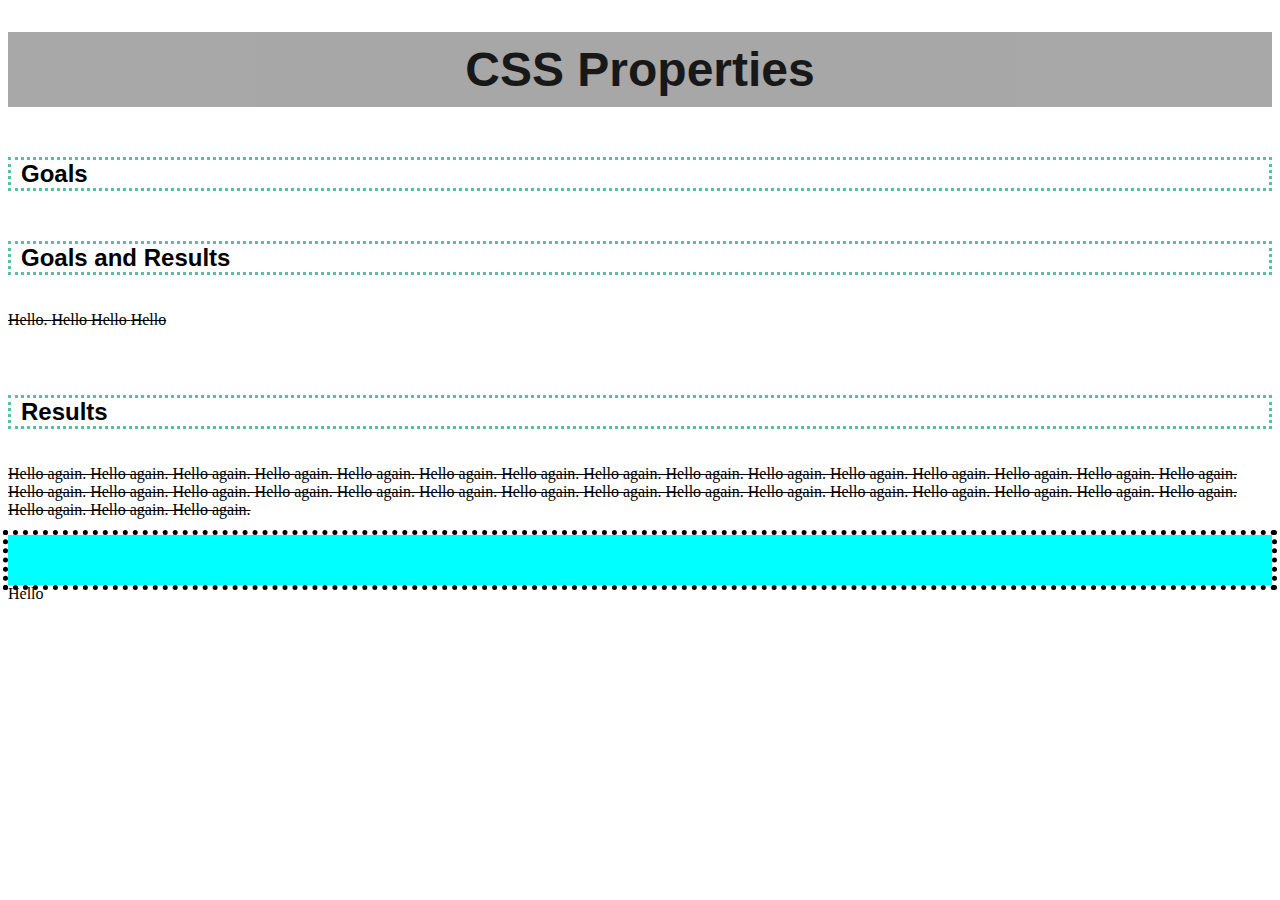
<file: CSS/Resources/Code/Meeting 4/index.html>
<!DOCTYPE html>
<html lang="en">
<head>
    <meta charset="UTF-8">
    <meta http-equiv="X-UA-Compatible" content="IE=edge">
    <meta name="viewport" content="width=device-width, initial-scale=1.0">
    <title>CSS Basics</title>
    <link rel="stylesheet" href="./style.css">
</head>
<body>
    <h1>CSS Properties</h1>

    <h2 class="goals">Goals</h2>
    <h2 class="goals results">Goals and Results</h2>
    <p>
        Hello.
        <span>Hello</span>
        <span>Hello</span>
        <span>Hello</span>
    </p>

    <h2 class="results">Results</h2>
    <p>
        Hello again.
        Hello again.
        Hello again.
        Hello again.
        Hello again.
        Hello again.
        Hello again.
        Hello again.
        Hello again.
        Hello again.
        Hello again.
        Hello again.
        Hello again.
        Hello again.
        Hello again.
        Hello again.
        Hello again.
        Hello again.
        Hello again.
        Hello again.
        Hello again.
        Hello again.
        Hello again.
        Hello again.
        Hello again.
        Hello again.
        Hello again.
        Hello again.
        Hello again.
        Hello again.
        Hello again.
        Hello again.
        Hello again.
    </p>
    <div class="outlinetest"></div>
    <div>
        Hello
    </div>
</body>
</html>
</file>
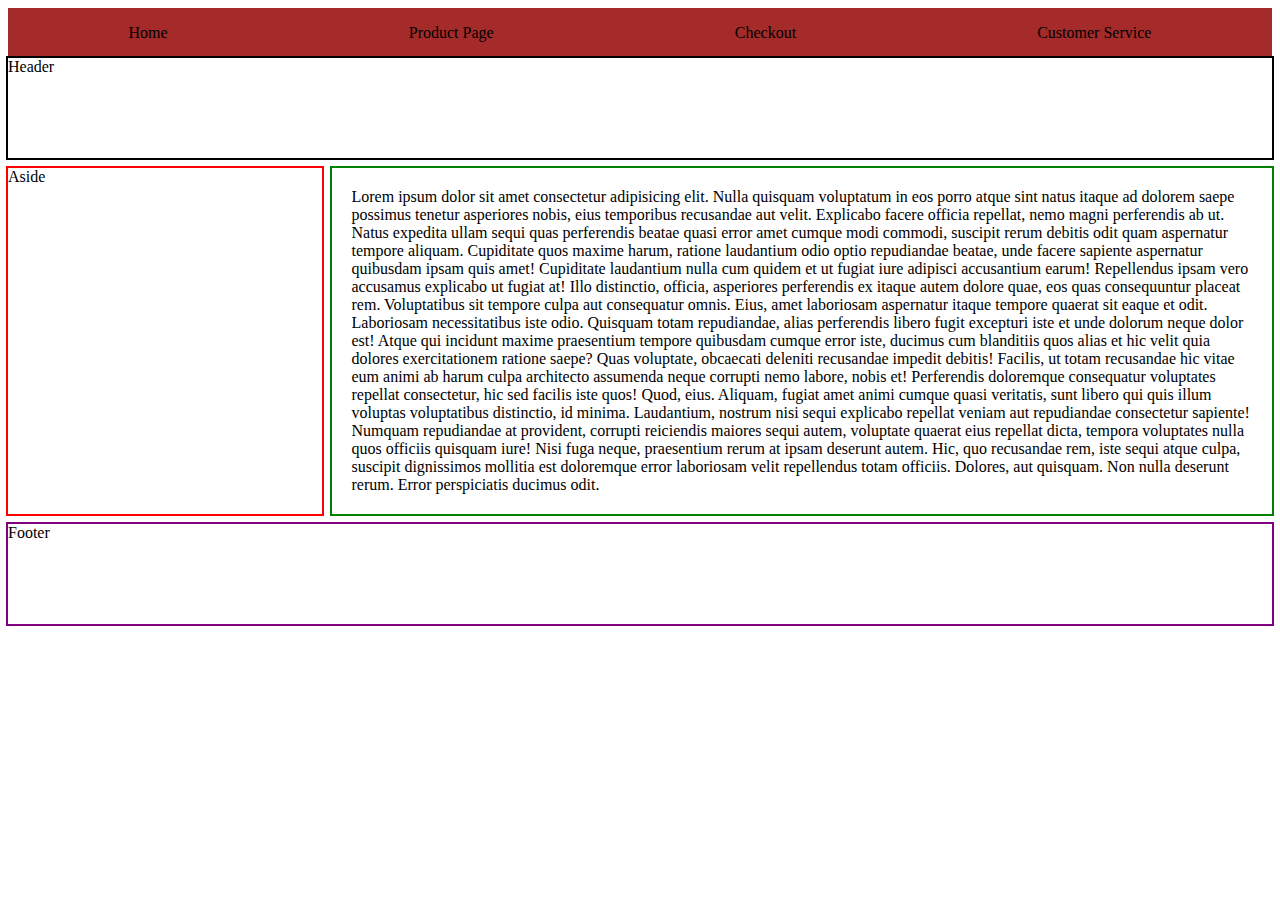
<file: CSS/Resources/Code/Meeting 5/index.html>
<!DOCTYPE html>
<html lang="en">
<head>
  <meta charset="UTF-8">
  <meta http-equiv="X-UA-Compatible" content="IE=edge">
  <meta name="viewport" content="width=device-width, initial-scale=1.0">
  <link rel="stylesheet" href="style.css">
  <title>Document</title>
</head>
<body>
  <nav>
    <p>Home</p>
    <p>Product Page</p>
    <p>Checkout</p>
    <p>Customer Service</p>
  </nav>
  <main>
    <header>Header</header>
    <aside>Aside</aside>
    <article>
      Lorem ipsum dolor sit amet consectetur adipisicing elit. Nulla quisquam voluptatum in eos porro atque sint natus itaque ad dolorem saepe possimus tenetur asperiores nobis, eius temporibus recusandae aut velit.
      Explicabo facere officia repellat, nemo magni perferendis ab ut. Natus expedita ullam sequi quas perferendis beatae quasi error amet cumque modi commodi, suscipit rerum debitis odit quam aspernatur tempore aliquam.
      Cupiditate quos maxime harum, ratione laudantium odio optio repudiandae beatae, unde facere sapiente aspernatur quibusdam ipsam quis amet! Cupiditate laudantium nulla cum quidem et ut fugiat iure adipisci accusantium earum!
      Repellendus ipsam vero accusamus explicabo ut fugiat at! Illo distinctio, officia, asperiores perferendis ex itaque autem dolore quae, eos quas consequuntur placeat rem. Voluptatibus sit tempore culpa aut consequatur omnis.
      Eius, amet laboriosam aspernatur itaque tempore quaerat sit eaque et odit. Laboriosam necessitatibus iste odio. Quisquam totam repudiandae, alias perferendis libero fugit excepturi iste et unde dolorum neque dolor est!
      Atque qui incidunt maxime praesentium tempore quibusdam cumque error iste, ducimus cum blanditiis quos alias et hic velit quia dolores exercitationem ratione saepe? Quas voluptate, obcaecati deleniti recusandae impedit debitis!
      Facilis, ut totam recusandae hic vitae eum animi ab harum culpa architecto assumenda neque corrupti nemo labore, nobis et! Perferendis doloremque consequatur voluptates repellat consectetur, hic sed facilis iste quos!
      Quod, eius. Aliquam, fugiat amet animi cumque quasi veritatis, sunt libero qui quis illum voluptas voluptatibus distinctio, id minima. Laudantium, nostrum nisi sequi explicabo repellat veniam aut repudiandae consectetur sapiente!
      Numquam repudiandae at provident, corrupti reiciendis maiores sequi autem, voluptate quaerat eius repellat dicta, tempora voluptates nulla quos officiis quisquam iure! Nisi fuga neque, praesentium rerum at ipsam deserunt autem.
      Hic, quo recusandae rem, iste sequi atque culpa, suscipit dignissimos mollitia est doloremque error laboriosam velit repellendus totam officiis. Dolores, aut quisquam. Non nulla deserunt rerum. Error perspiciatis ducimus odit.
    </article>
    <footer>Footer</footer>
  </main>
</body>
</html>
</file>
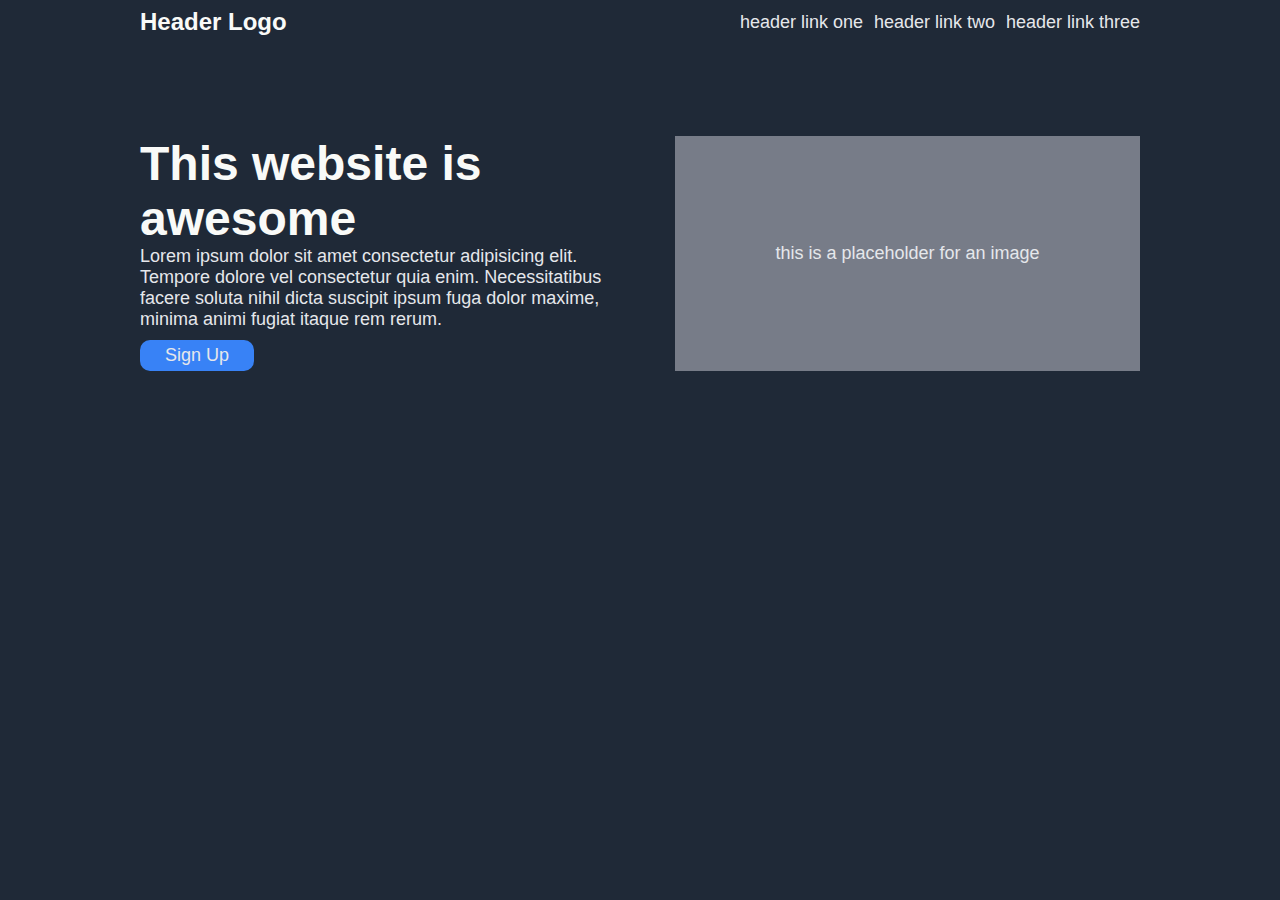
<file: CSS/Resources/Code/Meeting 6/index.html>
<!DOCTYPE html>
<html lang="en">
<head>
  <meta charset="UTF-8">
  <meta http-equiv="X-UA-Compatible" content="IE=edge">
  <meta name="viewport" content="width=device-width, initial-scale=1.0">
  <link rel="stylesheet" href="style.css">
  <title>HTML/CSS Mockup</title>
</head>
<body>
  <header>
    <h4>Header Logo</h4>
    <div class="header-links">
      <a class="header-link" href="#">header link one</a>
      <a class="header-link" href="#">header link two</a>
      <a class="header-link" href="#">header link three</a>
    </div>
  </header>
  <main>
    <div class="hero-box-content">
      <h1>This website is awesome</h1>
      <p>Lorem ipsum dolor sit amet consectetur adipisicing elit. Tempore dolore vel consectetur quia enim. Necessitatibus
        facere soluta nihil dicta suscipit ipsum fuga dolor maxime, minima animi fugiat itaque rem rerum.</p>
      <button>
        <p class="button-text">Sign Up</p>
      </button>
    </div>
    <div class="hero-box-image">
      <p class="hero-box-image-text">this is a placeholder for an image</p>
    </div>
  </main>
</body>
</html>
</file>
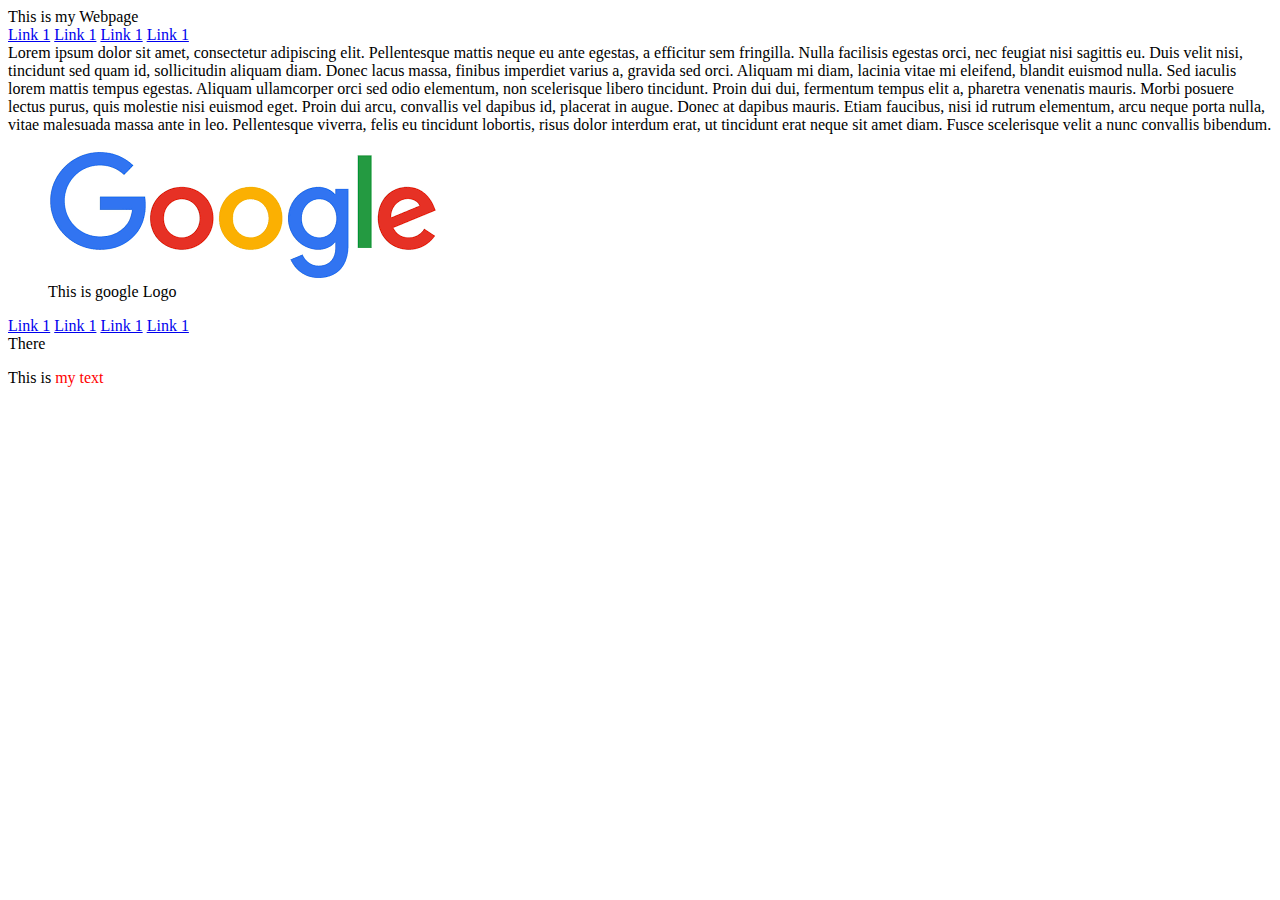
<file: HTML/Resources/Code/Meeting 2/index.html>
<!DOCTYPE html>
<html lang="en">
<head>
  <meta charset="UTF-8">
  <meta http-equiv="X-UA-Compatible" content="IE=edge">
  <meta name="viewport" content="width=device-width, initial-scale=1.0">
  <title>Semantic HTMl</title>
</head>
<!-- Semantic HTML -->
<body>
  <header>This is my Webpage</header>
  <nav> 
    <a href="#">Link 1</a>
    <a href="#">Link 1</a>
    <a href="#">Link 1</a>
    <a href="#">Link 1</a>
  </nav>
  <main>
    <article>Lorem ipsum dolor sit amet, consectetur adipiscing elit. Pellentesque mattis neque eu ante egestas, a efficitur sem fringilla. Nulla facilisis egestas orci, nec feugiat nisi sagittis eu. Duis velit nisi, tincidunt sed quam id, sollicitudin aliquam diam. Donec lacus massa, finibus imperdiet varius a, gravida sed orci. Aliquam mi diam, lacinia vitae mi eleifend, blandit euismod nulla. Sed iaculis lorem mattis tempus egestas. Aliquam ullamcorper orci sed odio elementum, non scelerisque libero tincidunt. Proin dui dui, fermentum tempus elit a, pharetra venenatis mauris. Morbi posuere lectus purus, quis molestie nisi euismod eget. Proin dui arcu, convallis vel dapibus id, placerat in augue. Donec at dapibus mauris. Etiam faucibus, nisi id rutrum elementum, arcu neque porta nulla, vitae malesuada massa ante in leo. Pellentesque viverra, felis eu tincidunt lobortis, risus dolor interdum erat, ut tincidunt erat neque sit amet diam. Fusce scelerisque velit a nunc convallis bibendum.</article>
    <aside></aside>
    <section></section>
    <figure>
      <img src="./images/Google Logo.png" alt="Google Logo">
      <figcaption>This is google Logo</figcaption>
    </figure>
  </main>
  <footer>
    <a href="#">Link 1</a>
    <a href="#">Link 1</a>
    <a href="#">Link 1</a>
    <a href="#">Link 1</a>
  </footer>
  <div>There</div>
  <p>This is <span style="color: red;">my text</span></p>
</body>
</html>
</file>
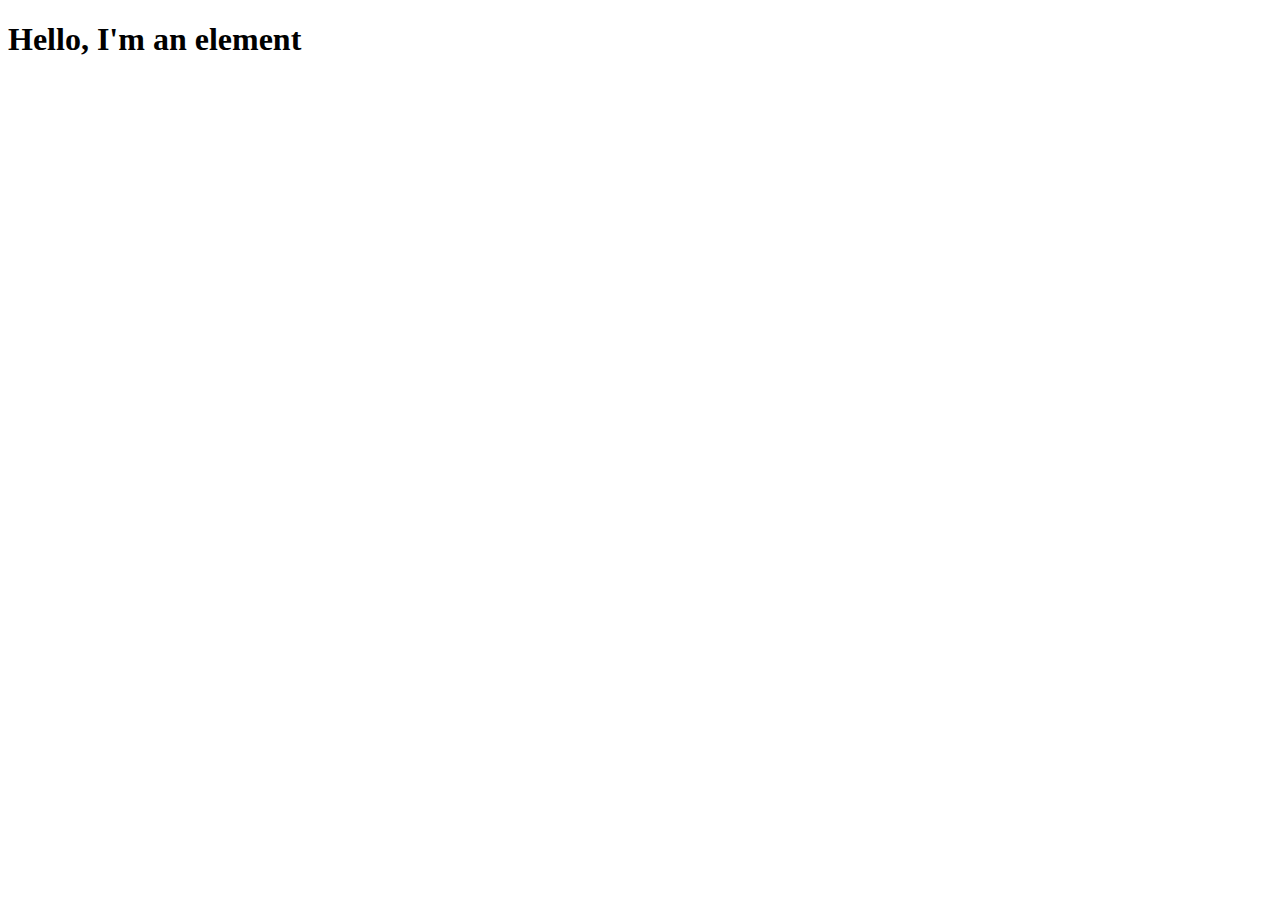
<file: Javascript/Resources/Code/Meeting 9/index.html>
<!DOCTYPE html>
<html lang="en">
<head>
  <meta charset="UTF-8">
  <meta http-equiv="X-UA-Compatible" content="IE=edge">
  <meta name="viewport" content="width=device-width, initial-scale=1.0">
  <script src="script.js" defer></script>
  <title>Document</title>
</head>
<body>
  <h1>Hello, I'm an element
  </h1>
</body>
</html>
</file>
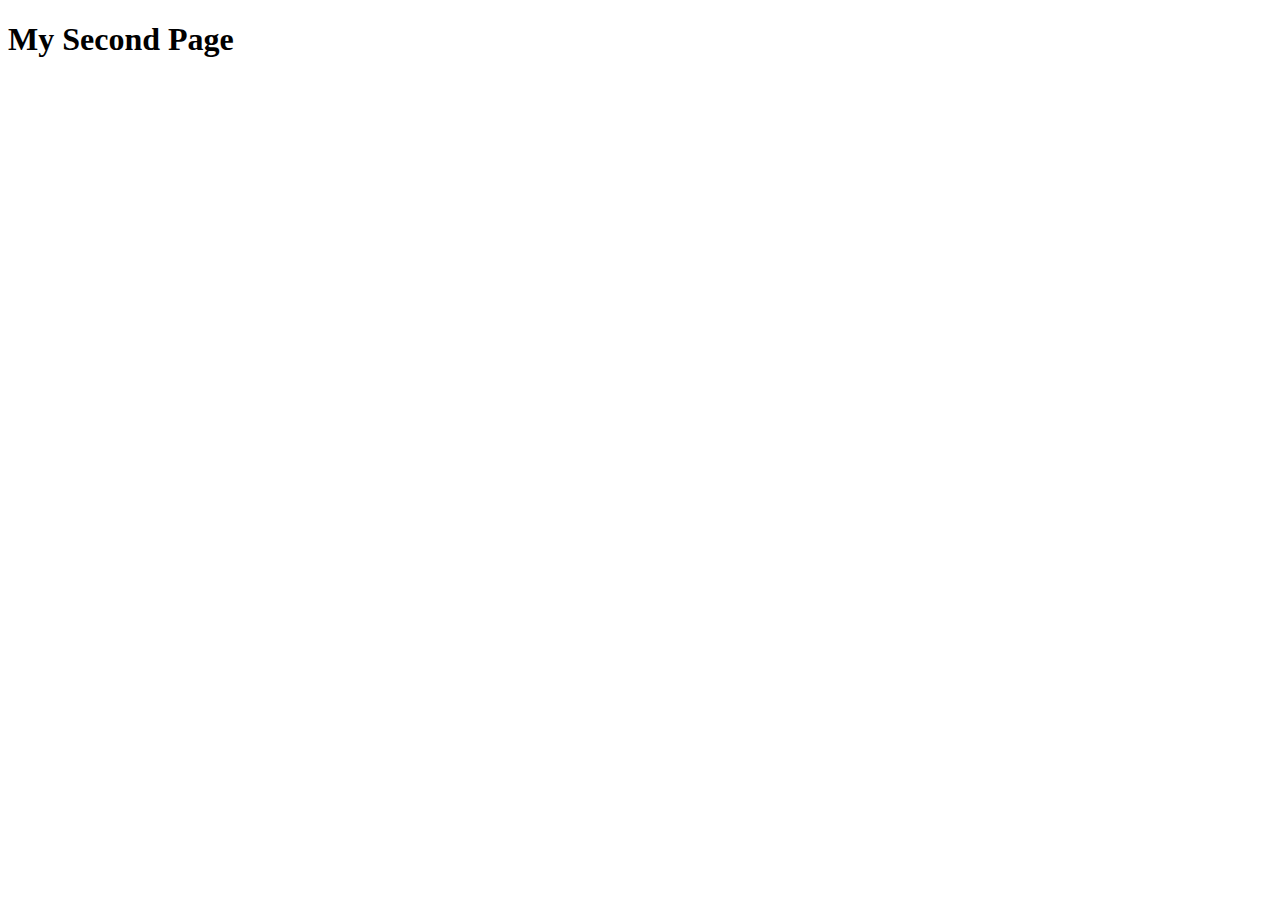
<file: HTML/Resources/Code/Meeting 1/page-two.html>
<!DOCTYPE html>
<html lang="en">
<head>
  <meta charset="UTF-8">
  <meta http-equiv="X-UA-Compatible" content="IE=edge">
  <meta name="viewport" content="width=device-width, initial-scale=1.0">
  <title>Document</title>
</head>
<body>
  <h1>My Second Page</h1>
</body>
</html>
</file>
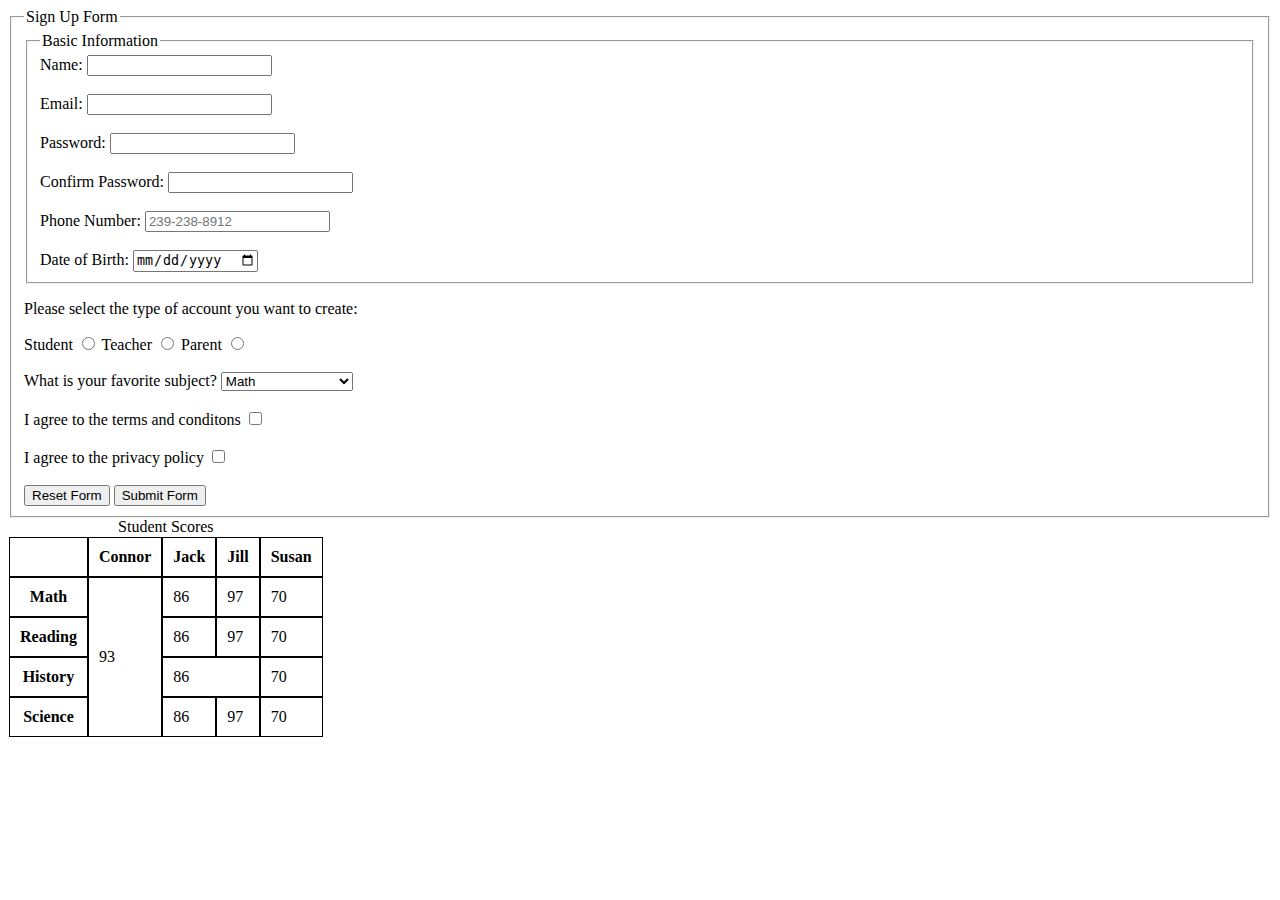
<file: HTML/Resources/Code/Meeting 2/forms.html>
<!DOCTYPE html>
<html lang="en">
<head>
  <meta charset="UTF-8">
  <meta http-equiv="X-UA-Compatible" content="IE=edge">
  <meta name="viewport" content="width=device-width, initial-scale=1.0">
  <link rel="stylesheet" href="style.css">
  <title>Document</title>
</head>
<body>
  <form action="#" method="post">
    <fieldset>
      <legend>Sign Up Form</legend>
      <fieldset>
        <legend>Basic Information</legend>
        <label for="name">Name: </label>
        <input type="text" id="name">
        <br>
        <br>
        <label for="email">Email: </label>
        <input type="email" id="email">
        <br>
        <br>
        <label for="password">Password: </label>
        <input type="password" id="password">
        <br>
        <br>
        <label for="confirm-password">Confirm Password: </label>
        <input type="password" id="confirm-password">
        <br>
        <br>
        <label for="phone-number">Phone Number:</label>
        <input type="tel" id="phone-number" placeholder="239-238-8912">
        <br>
        <br>
        <label for="date-of-birth">Date of Birth:</label>
        <input type="date" id="date-of-birth">
      </fieldset>
      <p>Please select the type of account you want to create:</p>
      <label for="student">Student</label>
      <input type="radio" name="account-type" id="student">
      <label for="techer">Teacher</label>
      <input type="radio" name="account-type" id="teacher">
      <label for="parent">Parent</label>
      <input type="radio" name="account-type" id="parent">
      <br>
      <br>
      <label for="favorite-subject">What is your favorite subject?</label>
      <select name="favorite-subject" id="favorite-subject">
        <option value="math">Math</option>
        <option value="reading">Reading</option>
        <option value="history">History</option>
        <option value="science">Science</option>
        <option value="computer-science">Computer Science</option>
        <option value="foreign-language">Foreign Language</option>
      </select>
      <br>
      <br>
      <label for="terms-and-conditions">I agree to the terms and conditons</label>
      <input type="checkbox" id="terms-and-conditions">
      <br>
      <br>
      <label for="privacy-policy">I agree to the privacy policy</label>
      <input type="checkbox" id="privacy-policy">
      <br>
      <br>
      <input type="reset" value="Reset Form">
      <input type="submit" value="Submit Form">
    </fieldset>
  </form>
  <table>
    <caption>Student Scores</caption>
    <tr>
      <td>&nbsp;</td>
      <th>Connor</th>
      <th>Jack</th>
      <th>Jill</th>
      <th>Susan</th>
    </tr>
    <tr>
      <th>Math</th>
      <td rowspan="4">93</td>
      <td>86</td>
      <td>97</td>
      <td>70</td>
    </tr>
    <tr>
      <th>Reading</th>
      <td>86</td>
      <td>97</td>
      <td>70</td>
    </tr>
    <tr>
      <th>History</th>
      <td colspan="2">86</td>
      <td>70</td>
    </tr>
    <tr>
      <th>Science</th>
      <td>86</td>
      <td>97</td>
      <td>70</td>
    </tr>
  </table>
</body>
</html>
</file>
<file: CSS/Resources/Code/Meeting 4/style.css>
h1 {
    font-family: 'Segoe UI', Tahoma, Geneva, Verdana, sans-serif;
    background-color: rgb(158, 158, 158);
    text-align: center;
    font-size: 3rem;
    font-weight: bolder;
    padding: 10px 5px 10px 5px;
    opacity: 90%;
}

h2 {
    font-family: 'Segoe UI', Tahoma, Geneva, Verdana, sans-serif;
    font-weight: light;
    border: dotted rgb(85, 193, 161);
    padding-left: 10px;
    margin-top: 50px;
}

p {
    text-decoration:line-through ;
    display: inline-block;
}

.outlinetest {
    height: 50px;
    background-color: aqua;
    outline: 5px dotted;
}
</file>
<file: CSS/Resources/Code/Meeting 5/style.css>
nav {
 display: flex;
 justify-content: space-around;
 align-items: center;
 background-color: brown;
}

main {
  display: grid;
  grid-template-columns: 1fr 3fr;
  grid-template-rows: 100px auto 100px;
  grid-auto-rows: 100px;
  gap: 10px;
}

header {
  outline: 2px black solid;
  grid-area: 1 / 1 / 2 / 3;
}

aside {
  outline: 2px red solid;
  grid-area: 2 / 1 / 3 / 2;
}

article {
  outline: 2px green solid;
  grid-area: 2 / 2 /3 /3;
  padding: 20px;
}

footer {
  outline: 2px purple solid;
  grid-area: 3 / 1 / 4 / 3;
}

@media (max-width: 500px) {
  aside {
    display: none;
  }
  article {
    grid-area: 2 / 1 / 3 / 3;
    outline: 2px yellow solid;
  }
}
</file>
<file: CSS/Resources/Code/Meeting 6/style.css>
* {
  background-color: #1f2937;
  font-family: 'Segoe UI', Tahoma, Geneva, Verdana, sans-serif;
}
body {
  margin-left: auto;
  margin-right: auto;
  max-width: 1000px;
}

header {
  display: flex;
  justify-content: space-between;
  align-items: center;
  margin-left: auto;
  margin-right: auto;
  max-width: 1000px;
}

h4 {
  font-size: 24px;
  color: #f9faf8;
  margin: 0;
}
.header-link {
  font-size: 18px;
  color: #e5e7eb;
  text-decoration: none;
  font-weight: lighter;
  height: auto;
}

.header-links {
  display: flex;
  justify-content: space-between;
  width: 400px;
  height: auto;
}

h1 {
  font-size: 48px;
  color: #f9faf8;
  font-weight: bolder;
  margin: 0px;
}

p {
  font-size: 18px;
  color: #e5e7eb;
  margin: 0px;
}

.button-text {
  background-color: #3882F6;
}

button {
  padding: 5px 25px;
  border-radius: 10px;
  padding: none;
  border: none;
  background-color: #3882F6;
  margin-top: 10px;
}

.hero-box-image {
  height: inherit;
  width: 500px;
  background-color: rgb(119, 124, 136);
  display: flex;
  justify-content: center;
  align-items: center;
  flex-shrink: 0.1;
}

.hero-box-image-text {
  background-color: rgba(0, 128, 0, 0);
}

.hero-box-content {
  margin-right: 30px;
}
main {
  display: flex;
  justify-content: space-between;
  margin-top: 100px;
}
</file>
<file: HTML/Resources/Code/Meeting 2/style.css>
td {
  outline: black solid 1px;
  padding: 10px;
}

th {
  outline: black solid 1px;
  padding: 10px;
}
</file>
